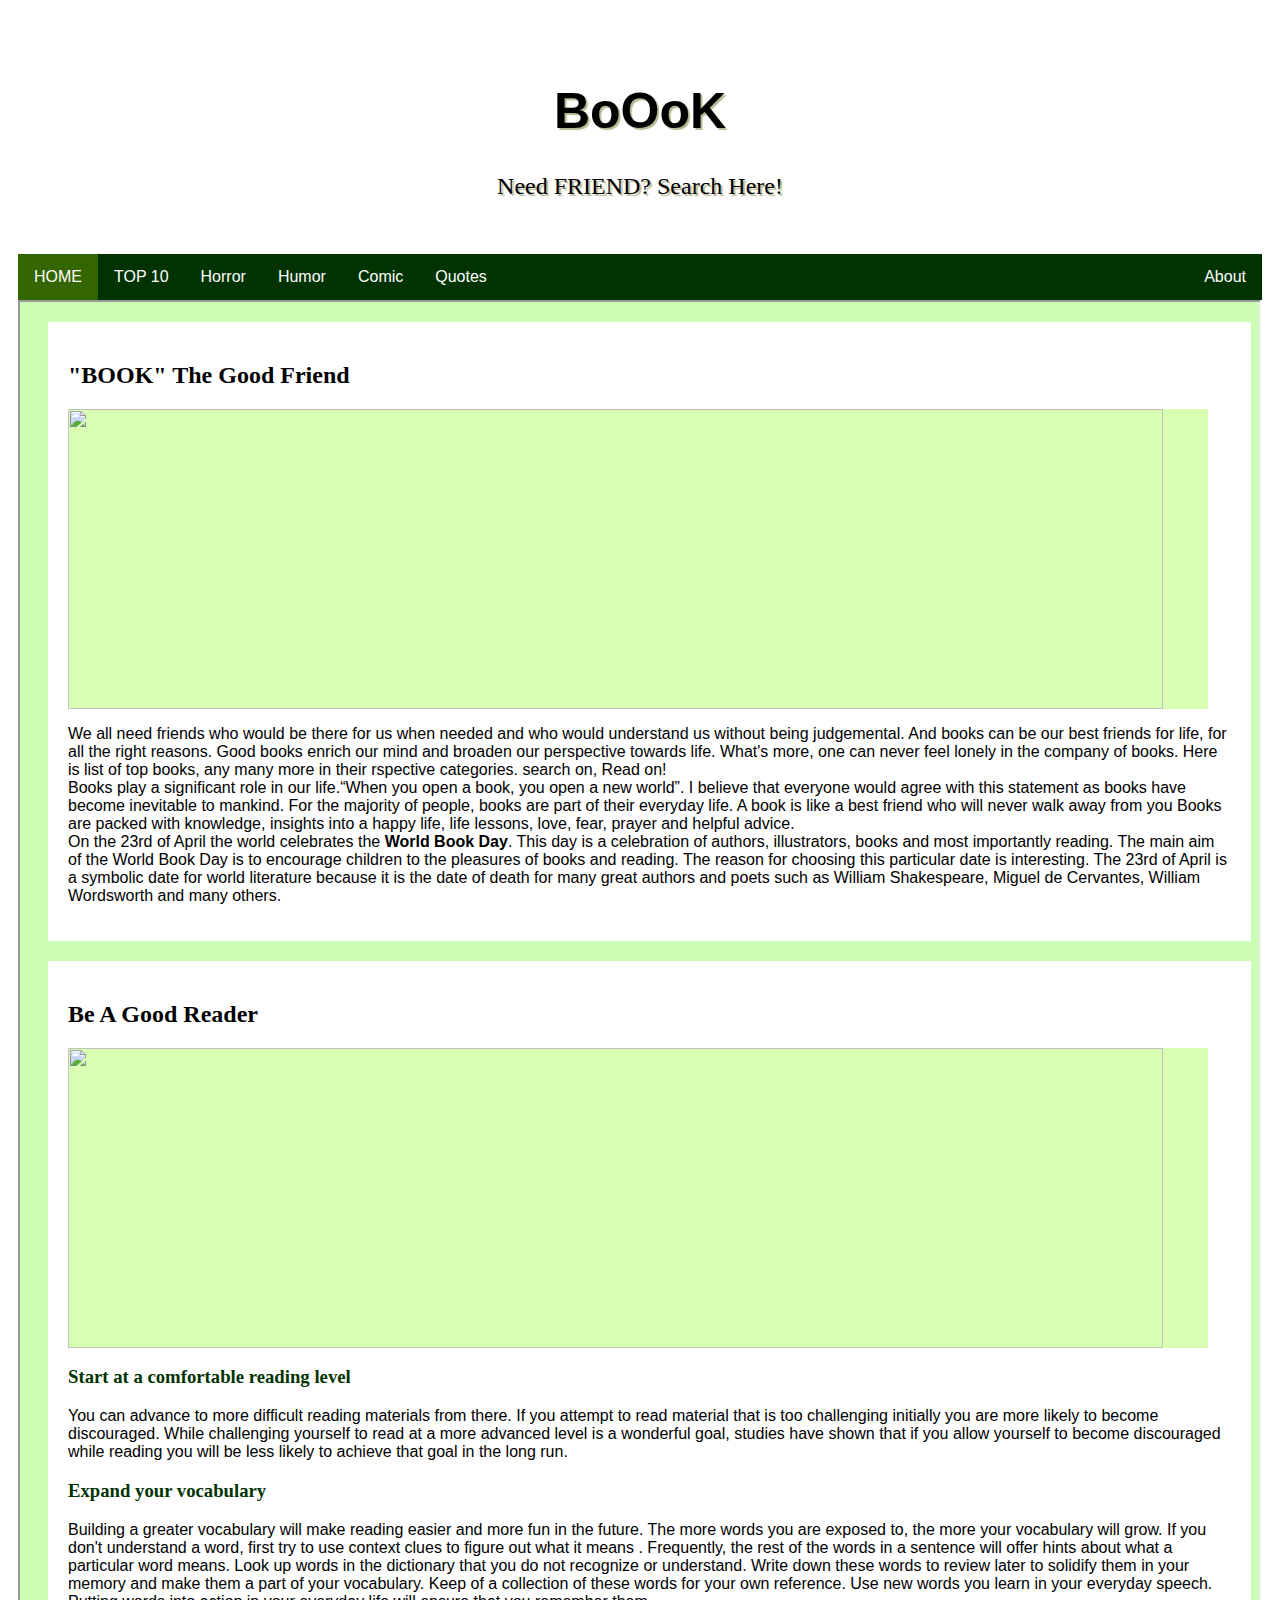
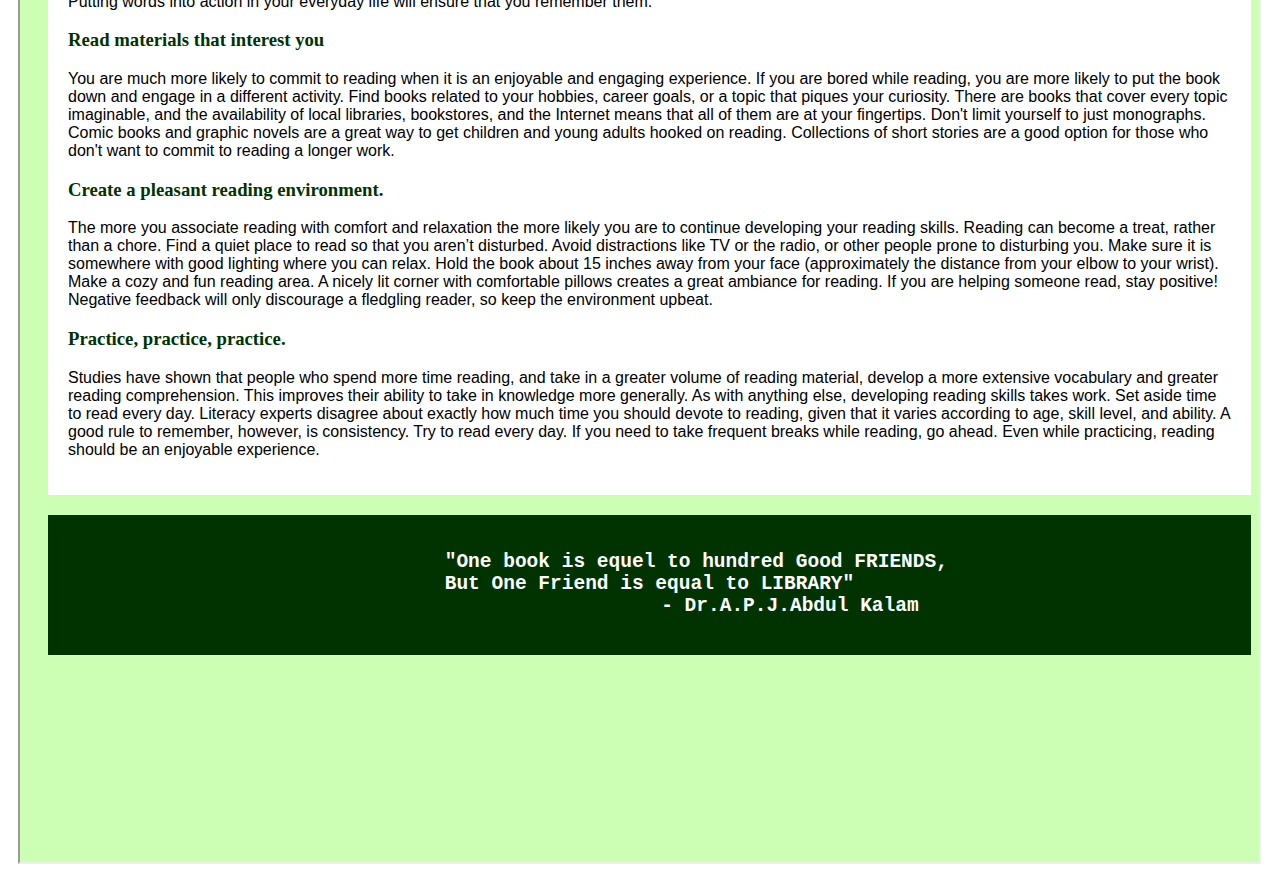
<file: index.html>
<html>
	<head>
		<title>BoooK</title>
		<style>
			*
			{
				 
			}
			
			body
			{
				font-family:arial;
				background-color:white;
				padding:10px;
			}
			.header 
			{
				padding: 30px;
				text-align: center;
				background-image:url("https://cdn.pixabay.com/photo/2019/06/28/12/02/open-book-4304049_960_720.jpg");
				background-repeat:no-repeat;
				  background-size: 100% 100%;
				 -webkit-animation-name: example;
				-webkit-animation-duration: 30s;
				-webkit-animation-iteration-count: 3;
				animation-name: example;
				animation-duration: 15s
				animation-iteration-count: 5
				position:obsolute;
				text-shadow:2px 2px 1px #b8b894;
			}
			/* Safari 4.0 - 8.0 */
			@-webkit-keyframes example {
				0%   {background-image:url("https://cdn.pixabay.com/photo/2019/06/28/12/02/open-book-4304049_960_720.jpg");}
				25%  {background-image:url("https://cdn.pixabay.com/photo/2017/09/06/11/41/vintage-2721100_960_720.jpg");}
				50%  {background-image:url("https://cdn.pixabay.com/photo/2013/07/18/14/56/open-163976_960_720.jpg");}
				100% {background-image:url("https://cdn.pixabay.com/photo/2017/01/12/05/56/books-1973826_960_720.jpg");}	
				}
			}

			/* Standard syntax */
			@keyframes example {
					0%   {background-image:url("https://cdn.pixabay.com/photo/2019/06/28/12/02/open-book-4304049_960_720.jpg");}
				25%  {background-image:url("https://cdn.pixabay.com/photo/2017/09/06/11/41/vintage-2721100_960_720.jpg");}
				50%  {background-image:url("https://cdn.pixabay.com/photo/2013/07/18/14/56/open-163976_960_720.jpg");}
				100% {background-image:url("https://cdn.pixabay.com/photo/2017/01/12/05/56/books-1973826_960_720.jpg");}	
				}
				
			.header h1
			{
				font-size: 50px;
			}
			.topnav
			{
				overflow: hidden;
				background-color:#003300;
				position:sticky;
			}
			.topnav a {
				float: left;
				display: block;
				color: white;
				text-align: center;
				padding: 14px 16px;
				text-decoration: none;
			}
			.topnav a:hover
			{
				background-color:#00cc00;
				color: black;
				cursor: pointer;
			}
			/*frame*/
			.framelayout
			{
				float: left;
				width: 98%;
				right:0;
				background-color: #ccffb3;
				padding-left: 20px;
			}
			.fakeimg
			{
				background-color: #d9ffb3;
				width: 100%;
				padding: 0px;
			}
			/* Add a card effect for articles */
			.card
			{
				background-color: white;
				padding: 20px;
				margin-top: 20px;
			}	

			/* Clear floats after the columns */
			.row:after
			{
				content: "";
				display: table;
				clear: both;
			}

			/* Footer */
			.footer
			{
				padding: 20px;
				text-align: center;
				background: #003300;
				margin-top: 20px;
				color:white;
				height:100;
			}
			@media screen and (max-width: 800px)
			{
				.leftcolumn, .rightcolumn 
				{   
					width: 100%;
					padding: 0;
				}
			}
			@media screen and (max-width: 400px)
			{
				.topnav a 
				{
					float: none;
					width: 100%;
				}
			}
			#f
			{
				font-family: "Times New Roman", Times, serif;
				font-size:150%;
			}
			button
			{
				width:80;
				height:40;
				background-color:#009900;
				color:white;
			}
			button:hover
			{
				background-color:#003300;
			}
			.active
			{
				background-color:#336600;
			}
			p
			{
				font-family:Verdana, Geneva, Tahoma, sans-serif;
			}
			
	
			
			
			
		</style>
	</head>
	<body>
	
			<div class="header">
				<h1>BoOoK</h1>
				<p id="f">Need FRIEND? Search Here!</p>
			</div>
			<div class="topnav">
				<a  class="active" href="defaultframe.html" target="frame">HOME</a>
				<a href="Topframe.html" target="frame">TOP 10</a>
				<a href="horrorframe.html" target="frame">Horror</a>
				<a href="humorframe.html" target="frame">Humor</a>
				<a href="comicframe.html" target="frame">Comic</a>
				<a href="quoteframe.html" target="frame">Quotes</a>
				<a href="aboutframe.html" target="frame" style="float:right">About</a>
			</div>
			
			<div class="row">
				<iframe  class="framelayout" src= "defaultframe.html" height="250%" width="100%" name="frame" border="null">f</iframe>	
			</div>
			
			
	</frame>
	</body>
</html>
</file>
